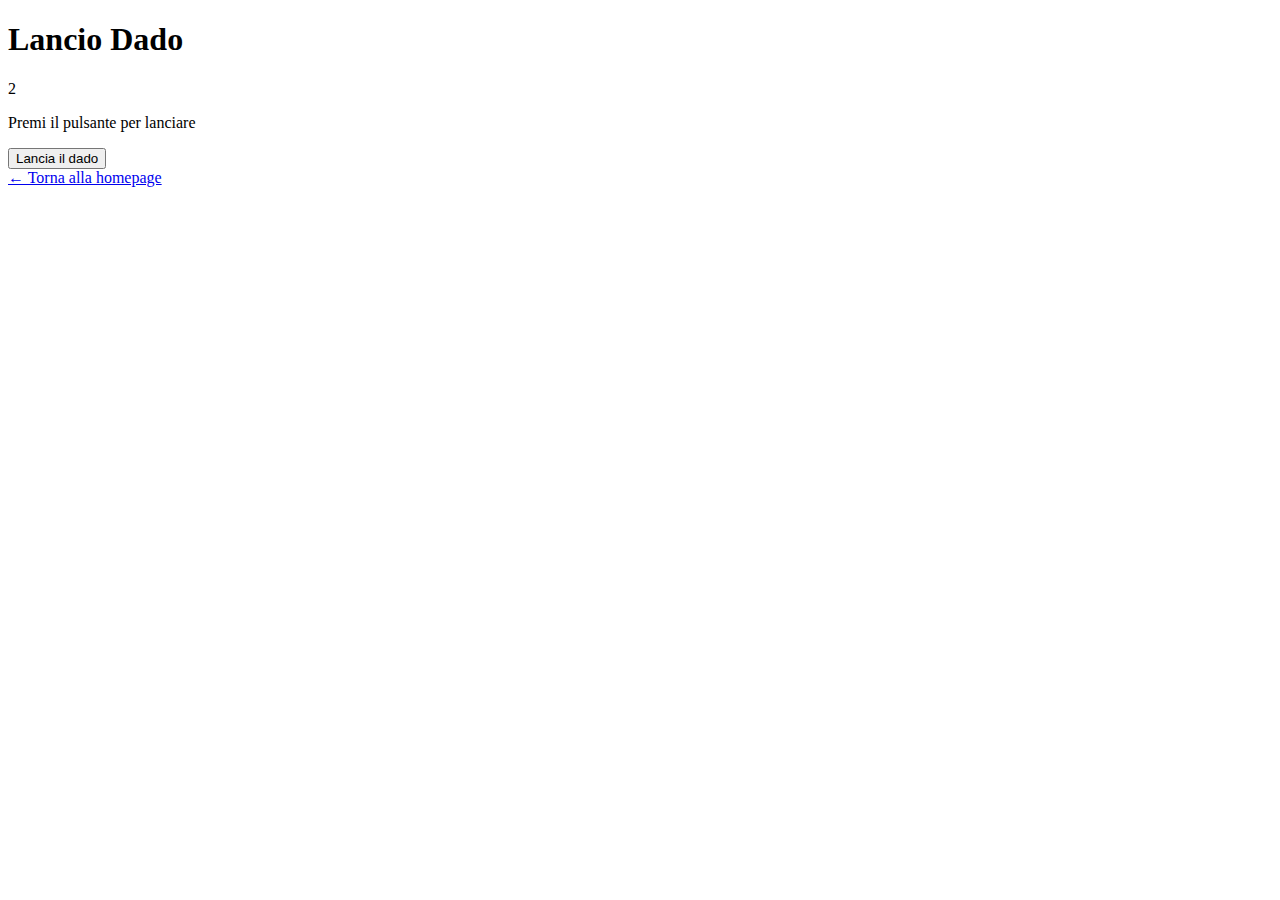
<file: tools/lancio_dado/index.html>
<!DOCTYPE html>
<html lang="it">
<head>
  <meta charset="UTF-8" />
  <meta name="viewport" content="width=device-width, initial-scale=1.0"/>
  <title>Lancio Dado - StrumentiPronti</title>
  <meta name="description" content="Lancia un dado virtuale con animazione realistica.">
  <link rel="stylesheet" href="style.css" />
</head>
<body>

  <header class="header">
    <h1>Lancio Dado</h1>
  </header>

  <main class="main">
    <div class="dice-box">
      <div id="dice" class="dice">2</div>
      <p id="result" class="result">Premi il pulsante per lanciare</p>
      <button id="rollBtn" class="btn">Lancia il dado</button>
    </div>
  </main>

  <footer class="footer">
    <a href="../../index.html">← Torna alla homepage</a>
  </footer>

  <script src="script.js"></script>
</body>
</html>
</file>
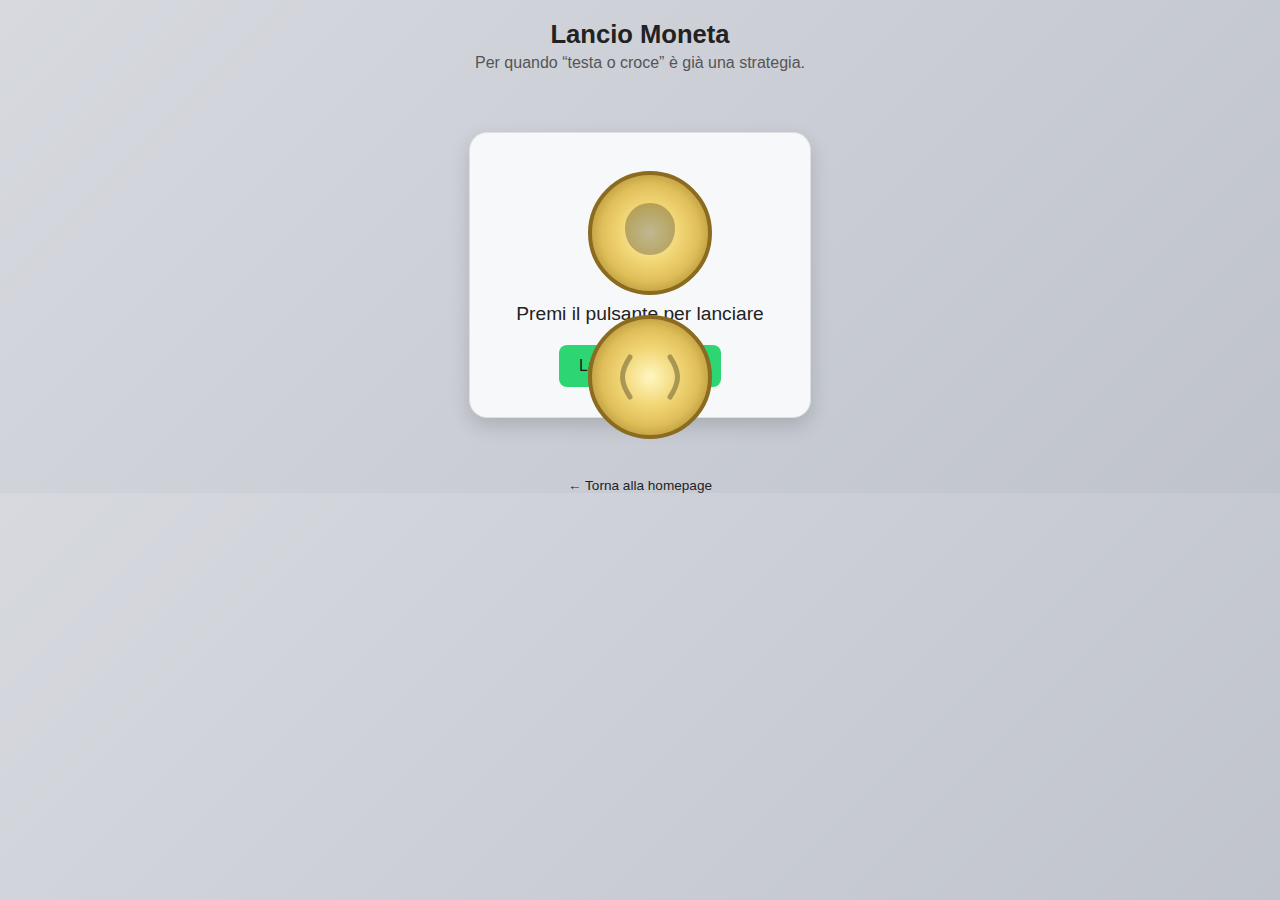
<file: tools/lancio_moneta/index.html>
<!DOCTYPE html>
<html lang="it">
<head>
  <meta charset="UTF-8" />
  <meta name="viewport" content="width=device-width, initial-scale=1.0"/>
  <title>Lancio Moneta - StrumentiPronti</title>
  <link rel="stylesheet" href="style.css" />
</head>
<body>

<header class="header">
  <h1>Lancio Moneta</h1>
  <p class="subtitle">Per quando “testa o croce” è già una strategia.</p>
</header>

<main class="main">
  <div class="coin-box">

    <div id="coin" class="coin">

      <!-- FRONTE (TESTA) -->
      <svg id="coin-front" class="face front" width="140" height="140" viewBox="0 0 140 140">
        <defs>
          <radialGradient id="goldFront" cx="50%" cy="50%" r="60%">
            <stop offset="0%" stop-color="#fff7c2"/>
            <stop offset="40%" stop-color="#f2d675"/>
            <stop offset="100%" stop-color="#c9a33a"/>
          </radialGradient>

          <radialGradient id="innerShadowFront" cx="50%" cy="50%" r="70%">
            <stop offset="60%" stop-color="rgba(0,0,0,0)"/>
            <stop offset="100%" stop-color="rgba(0,0,0,0.25)"/>
          </radialGradient>
        </defs>

        <circle cx="70" cy="70" r="60" fill="url(#goldFront)" stroke="#8a6b1f" stroke-width="4"/>
        <circle cx="70" cy="70" r="58" fill="url(#innerShadowFront)"/>

        <path d="M70 40
                 C55 40 45 52 45 65
                 C45 80 55 92 70 92
                 C85 92 95 80 95 65
                 C95 52 85 40 70 40
                 Z"
              fill="rgba(0,0,0,0.25)"/>
      </svg>

      <!-- RETRO (CORONA) -->
      <svg id="coin-back" class="face back" width="140" height="140" viewBox="0 0 140 140">
        <defs>
          <radialGradient id="goldBack" cx="50%" cy="50%" r="60%">
            <stop offset="0%" stop-color="#fff7c2"/>
            <stop offset="40%" stop-color="#f2d675"/>
            <stop offset="100%" stop-color="#c9a33a"/>
          </radialGradient>

          <radialGradient id="innerShadowBack" cx="50%" cy="50%" r="70%">
            <stop offset="60%" stop-color="rgba(0,0,0,0)"/>
            <stop offset="100%" stop-color="rgba(0,0,0,0.25)"/>
          </radialGradient>
        </defs>

        <circle cx="70" cy="70" r="60" fill="url(#goldBack)" stroke="#8a6b1f" stroke-width="4"/>
        <circle cx="70" cy="70" r="58" fill="url(#innerShadowBack)"/>

        <path d="M50 50
                 C40 65 40 75 50 90
                 M90 50
                 C100 65 100 75 90 90"
              stroke="rgba(0,0,0,0.3)" stroke-width="5" fill="none"
              stroke-linecap="round"/>
      </svg>

    </div>

    <p id="result" class="result">Premi il pulsante per lanciare</p>
    <button id="flipBtn" class="btn">Lancia la moneta</button>

  </div>
</main>

<footer class="footer">
  <a href="../../index.html">← Torna alla homepage</a>
</footer>

<script src="script.js"></script>
</body>
</html>
</file>
<file: tools/lancio_dado/style.css>

</file>
<file: tools/lancio_moneta/style.css>
body {
  font-family: Arial, sans-serif;
  background: linear-gradient(135deg, #d7d9df, #bfc3cc);
  margin: 0;
  padding: 0;
  color: #222;
  text-align: center;
}

.header {
  padding: 20px 10px 10px;
}

.header h1 {
  margin: 0;
  font-size: 1.6rem;
}

.subtitle {
  font-size: 1rem;
  color: #555;
  margin-top: 5px;
  margin-bottom: 20px;
}

.main {
  display: flex;
  justify-content: center;
  padding: 30px 10px;
}

.coin-box {
  background: #f7f8fa;
  padding: 30px 20px;
  border-radius: 18px;
  box-shadow: 0 8px 20px rgba(0, 0, 0, 0.15);
  max-width: 300px;
  width: 100%;
  border: 1px solid #dcdfe3;
}

.coin {
  width: 120px;
  height: 120px;
  margin: 0 auto 20px;
  transform-style: preserve-3d;
}

.result {
  font-size: 1.2rem;
  margin-bottom: 20px;
}

.btn {
  padding: 12px 20px;
  font-size: 1rem;
  border: none;
  border-radius: 8px;
  background: #2ed573;
  color: #1b1b1b;
  cursor: pointer;
}

.btn:hover {
  background: #3ae27f;
}

.footer {
  margin-top: 30px;
  font-size: 0.85rem;
}

.footer a {
  color: #222;
  text-decoration: none;
}

/* Animazione flip moneta */
.flipping {
  animation: flipCoin 0.9s cubic-bezier(.26,.53,.74,1.48);
}

@keyframes flipCoin {
  0%   { transform: rotateX(0deg) scale(1); }
  25%  { transform: rotateX(180deg) scale(1.1); }
  50%  { transform: rotateX(360deg) scale(1.05); }
  75%  { transform: rotateX(540deg) scale(1.1); }
  100% { transform: rotateX(720deg) scale(1); }
}
</file>
